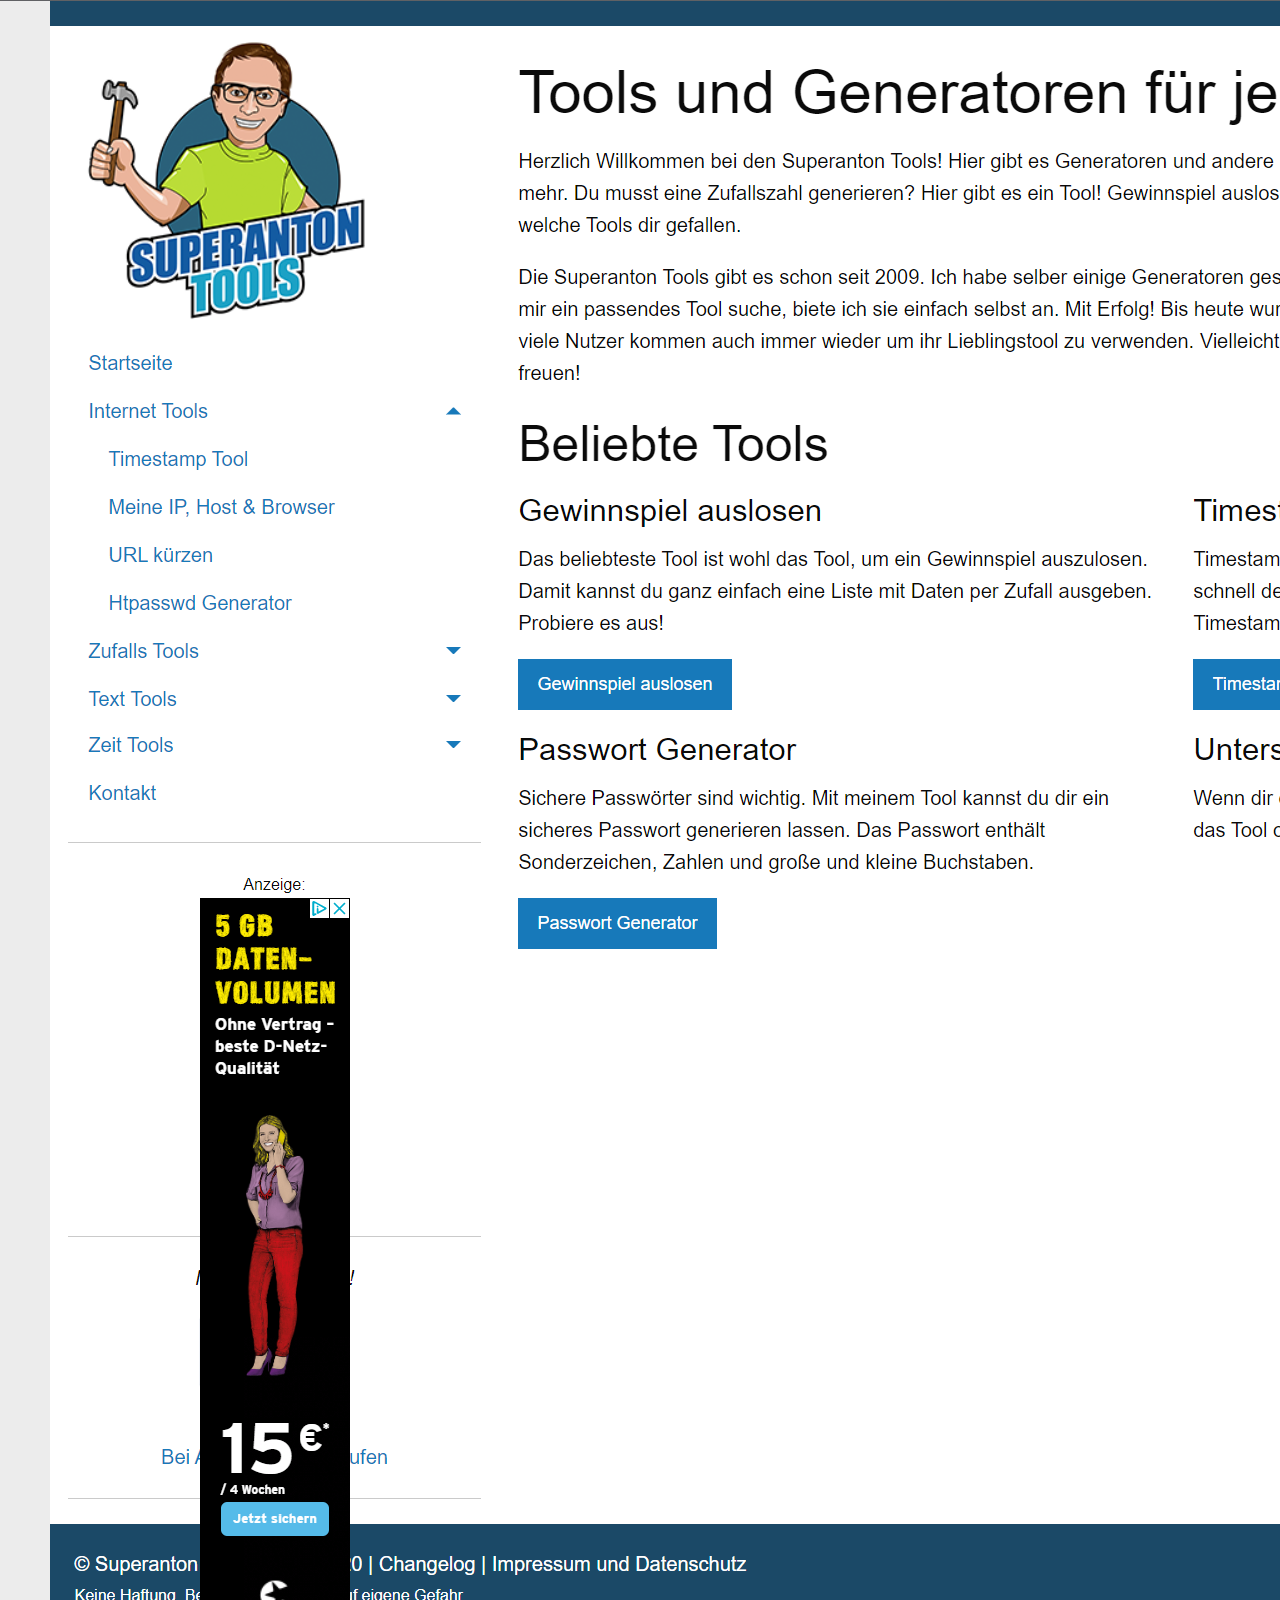
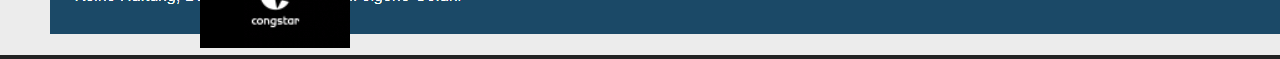
<file: intex.html>
<!DOCTYPE html>
<html lang="en">
<head>
    <meta charset="UTF-8">
    <meta http-equiv="X-UA-Compatible" content="IE=edge">
    <meta name="viewport" content="width=device-width, initial-scale=1.0">
    <link rel="stylesheet" href="style.css">
    <title>Document</title>
</head>
<body>
    <img src="tools.png" alt="">
</body>
</html>
</file>
<file: style.css>
/* 2-General styles */
* {
    margin: 0;
    padding: 0;
    box-sizing: border-box;
}

.container {
    width: 80%;
    margin: auto;
    display: flex;
    justify-content: space-evenly;
    flex-wrap: wrap;
    list-style-type: none;
}

body,
h1,
h2,
h3,
h4,
h5,
h6 {
    font-family: 'Varela Round', sans-serif;
}

.clear {
    clear: both;
}

.section-header {
    text-align: center;
    margin-bottom: 20px;
}

.section-header .section-title {
    font-size: 35px;

    margin-bottom: 10px;
}

.section-header .line {
    display: block;
    height: 2px;
    width: 100px;
    background-color: #6195ff;
    margin-bottom: 10px;
    margin: 0px auto 70px auto;
}

.header-content {
    display: flex;
    justify-content: center;
    overflow: hidden;
}

/* Heder section */

.header {
    background-color: #a13a3a;
    position: fixed;
    width: 100%;
    z-index: 10;
    top: 0;
}

.header .logo {
    height: 20%;
    font-size: 3rem;
    font-weight: bold;
    float: left;
    padding-top: 5px;
    color: #fff;
    padding-left: 40px;
}

.header .nav {
    font-size: 4rem;
    display: flex;
    float: left;
    width: 70%;
    list-style: none;
    justify-content: space-around;
}

#logo {
    position: fixed;
    top: 0px;
    left: 90px;
    z-index: 149;
    width: 75px;
}
/* book */
* {
    box-sizing: border-box;
}
body {
    background: #222;
    font-family: "Gochi Hand", sans-serif;
    color: #333;
}
aside.context {
    text-align: center;
    color: #fff;
    line-height: 1.7;
    font-size: 20px;
    letter-spacing: 0.5px;
}
aside.context a {
    text-decoration: none;
    color: #fff;
    padding: 3px 0;
    border-bottom: 1px dashed;
}
aside.context a:hover {
    border-bottom: 1px solid;
}
aside.context .explanation {
    max-width: 700px;
    margin: 4em auto 0;
}
.book-footer {
    text-align: center;
    margin: 4em auto;
    width: 100%;
}
.book-footer a {
    text-decoration: none;
    display: inline-block;
    width: 45px;
    height: 45px;
    border-radius: 50%;
    background: transparent;
    border: 1px dashed #fff;
    color: #fff;
    margin: 5px;
}
.book-footer a:hover {
    background: rgba(255, 255, 255, 0.1);
}
.book-footer a .icons {
    margin-top: 12px;
    display: inline-block;
    font-size: 20px;
}
.main-content {
    margin: 5em auto;
}
.notebook {
    max-width: 868px;
    min-width: 550px;
    min-height: 570px;
    margin: auto;
    border-radius: 16px;
    background: #cc4b48;
    padding: 2px 4px 2.5px;
}
.notebook__inner {
    width: 100%;
    height: 100%;
    position: relative;
    border-radius: 16px;
    background: linear-gradient(90deg, #fbfae8 15px, transparent 1%) center, linear-gradient(#fbfae8 15px, transparent 1%) center, #ccc;
    background-size: 16px 16px;
    display: grid;
    padding: 30px 20px 25px;
    grid-template-areas: 
    "title expenses picture" 
    "days expenses picture" 
    "days expenses picture" 
    "days goals quote" 
    "days tracker tracker";
    grid-template-columns: 50% 30% 20%;
    grid-template-rows: 18% auto auto 30% 25%;
}
.notebook__inner:after {
    content: "";
    width: 100px;
    height: 100%;
    top: 0;
    margin: auto;
    left: 0;
    right: 0;
    position: absolute;
    background: linear-gradient(to right, transparent 10%, rgba(153, 153, 153, 0.05) 50%, rgba(153, 153, 153, 0.4) 51%, rgba(153, 153, 153, 0.15) 51.5%, transparent 90%);
}
.title {
    grid-area: title;
    text-align: center;
}
.title h1 {
    font-size: 70px;
    font-family: 'Gaegu', cursive;
    text-shadow: 2px 1px 0 #fbfae8, 5px 4px 0 #b93c3cc1;
    margin: 0;
}
.title h3 {
    font: 10.8333333333px "Reenie+Beanie", cursive;
    margin: 8px;
}
.days {
    grid-area: days;
    grid-template-rows: auto;
    grid-template-areas: "days1 days2 days3" "days4 days5 days6" "days7 notes notes" ;

    display: grid;
    grid-template-columns: repeat(3, 1fr);
    grid-template-rows: repeat(3, 1fr);
    grid-gap: 15px;
    margin-right: 22px;
}
.days__item {
    border: 2px solid #111;
    position: relative;
}
.days__item:nth-child(1) {
    box-shadow: 3px 3px 0 0 rgba(208, 91, 88, 0.4);
}
.days__item:nth-child(2) {
    box-shadow: 3px 3px 0 0 rgba(244, 68, 46, 0.5);
}
.days__item:nth-child(3) {
    box-shadow: 3px 3px 0 0 rgba(239, 184, 186, 0.6);
}
.days__item:nth-child(4) {
    box-shadow: 3px 3px 0 0 rgba(204, 75, 72, 0.7);
}
.days__item:nth-child(5) {
    box-shadow: 3px 3px 0 0 rgba(231, 149, 152, 0.7);
}
.days__item:nth-child(6) {
    box-shadow: 3px 3px 0 0 rgba(228, 87, 46, 0.5);
}
.days__item:nth-child(7) {
    box-shadow: 3px 3px 0 0 rgba(239, 184, 186, 0.6);
}
.days__day {
    padding: 5px 5px 2px;
    font: 18px "Indie Flower", cursive;
    border-bottom: 2px solid #111;
}
.days__img{
width: 70px;
height: 70px;
margin-bottom: 15%;
}
.days__list {
    padding: 8px;
    font-size: 14px;
    line-height: 0.9;
}
.days p {
    padding-left: 8px;
    position: relative;
    margin: 5px 0;
}
.days p:after {
    content: '-';
    top: 0;
    position: absolute;
    left: 0;
}
.days .highlighted {
    position: absolute;
    width: 100%;
    bottom: 0;
    padding: 8px;
    left: 0;
    text-align: center;
}
.days .highlighted .text {
    margin-top: 5px;
    position: relative;
}
.days .highlighted .text span {
    position: relative;
    z-index: 2;
}
.days .highlighted .text:after {
    content: '';
    background: rgba(239, 184, 186, 0.3);
    width: 95%;
    height: 100%;
    position: absolute;
    left: 2px;
    top: 0;
    z-index: 1;
    transform: rotate(-3deg);
}
.notes {
    grid-area: notes;
    border: 2px solid #111;
    border-width: 0 2px 2px;
    margin: 35px 20px 0 0;
    position: relative;
}
.notes span {
    text-align: left;
    display: block;
    margin: -25px 22px;
    font-size: 37px;
    font-family: 'Gaegu', cursive;
    text-shadow: 2px 1px 0 #fbfae8, 5px 4px 0 #ff7f5063;
}
.notes span:before {
    content: "";
    position: absolute;
    width: 100%;
    height: 2px;
    top: 0;
    left: 0;
    background: #111;
    background: linear-gradient(to right, #111 15px, transparent 21px, transparent 135px, #111 95px);
}
.notes__list {
    margin-top: 24px;
    padding: 10px;
    line-height: 1.2;
}
.expenses {
    grid-area: expenses;
    margin: 0 0 20px 20px;
    display: grid;
    grid-gap: 6px 10px;
    align-items: center;
    grid-template-columns: repeat(4, 1fr);
    grid-template-rows: repeat(6, auto);
}
.expenses h4 {
    font: 30px "Indie Flower", cursive;
    text-shadow: 2px 1px 0 #fbfae8, 5px 4px 0 #ff7f5063;
    text-align: center;
    margin: 0 0 10px;
}
.expenses h4:first-of-type {
    grid-column: 1 / span 4;
}
.expenses__box {
    height: 100%;
    border: 2px solid #111;
    grid-column: span 2;
    padding: 7px 7px 5px;
    display: flex;
    flex-direction: column;
    justify-content: center;
    text-decoration: none;
    color: #222;
}
.expenses__title {
    font: 4px;
}
.expenses__amount {
    font: 19px 'Gochi Hand', cursive;
    display: inline-block;
    margin-left: 10px;
}
.expenses .savings {

    color: #222;
    position: relative;
    grid-column: 1 / span 4;
    width: 99%;
    padding: 10px 10px 5px;
    background: rgba(239, 184, 186, 0.4);
    box-shadow: 3px 3px 0 0 rgba(231, 149, 152, 0.7);
    font: 16px "Reenie+Beanie", cursive;
}
.picture {
    display: flex;
    align-items: center;
    grid-area: picture;
    margin-left: 20px;
}
.picture__border {
    width: 100%;
    background: #f9f9f9;
    padding: 20px 10px 50px;
    height: 65%;
    transform: rotate(5deg);
    position: relative;
    box-shadow: 0 1px 6px rgba(0, 0, 0, 0.15);
}
.picture__border:after {
    content: "";
    width: 55%;
    height: 20px;
    top: -10px;
    z-index: 5;
    left: 25%;
    transform: rotate(-2deg);
    position: absolute;
    box-shadow: 0 1px 2px rgba(0, 0, 0, 0.1);
    background: rgba(220, 220, 220, 0.4);
}
.picture__border img {
    width: 100%;
    height: 100%;
    object-fit: cover;
}
.picture__border figcaption {
    margin: 10px 0;
    text-align: center;
    display: block;
    font: 14px "Gochi Hand", cursive;
    color: #f4442e;
}
.goals {
    grid-area: goals;
    margin: 25px 0 47px 20px;
    border: 2px solid #111;
    border-width: 0 2px 2px;
    position: relative;
    height: 95%;
}
.goals__list {
    height: 100%;}
.goals__item {
    height: 100%;
    padding: 3px 12px;
}
.goals__item img{width: 80%;}
.goals__item__checkbox {
    border: 2px solid #111;
    width: 20px;
    height: 20px;
    display: inline-block;
    margin-right: 5px;
    position: relative;
}
.goals__item__checkbox span {
    font-size: 26px;
    display: inline-block;
    position: absolute;
    top: -4px;
    color: #db6165;
}
.goals__item__desc {
    display: inline-block;
    font: 18px "Gochi Hand", cursive;
    vertical-align: top;
}
.goals > span:nth-child(1) {
    text-align: left;
    position: absolute;
    text-transform: uppercase;
    font: 700 9px "Reenie+Beanie", cursive;
    top: -30px;
    transform: rotate(-15deg);
}
.goals > span:nth-child(2) {
    text-align: left;
    display: block;
    margin: -25px 17px;
    font-size: 37px;
    font-family: 'Gaegu', cursive;
    text-shadow: 2px 1px 0 #fbfae8, 5px 4px 0 #ff7f5063;
}
.goals > span:nth-child(2):before {
    content: "";
    position: absolute;
    width: 100%;
    height: 2px;
    top: 0;
    left: 0;
    background: #111;
    background: linear-gradient(to right, #111 14px, transparent 15px, transparent 113px, #111 85px);
}
.goals__inner {
    height: 100%;
    margin-top: 19px;
}
.music {
    grid-area: quote;
    margin: 25px 0 10px 20px;
    position: relative;
}
.music__title {
    font: 30px "Indie Flower", cursive;
    text-shadow: 2px 1px 0 #fbfae8, 5px 4px 0 #ff7f5063;;
}
.music__artist {
    margin: 15px 0;
    transform: rotate(-10deg);
    max-width: 50px;
    font: 15px 'Gochi Hand', cursive;
}
.music__artist a{
    text-decoration: none;
    color: #e4572e;}
.music svg {
    width: 65px;
    position: absolute;
    bottom: 0px;
    right: -10px;
}
.tracker {
    grid-area: tracker;
    border: 2px solid #111;
    border-width: 0 2px 2px;
    margin: 35px 18px 0 20px;
    position: relative;
}
.tracker span {
    text-align: left;
    display: block;
    margin: -25px 22px;
    font-size: 37px;
    font-family: 'Gaegu', cursive;
    text-shadow: 2px 1px 0 #fbfae8, 5px 4px 0 #ff7f5063;
}
.tracker span:before {
    content: "";
    position: absolute;
    width: 100%;
    height: 2px;
    top: 0;
    left: 0;
    background: #111;
    background: linear-gradient(to right, #111 15px, transparent 21px, transparent 173px, #111 95px);
}
.tracker__list {
    margin-top: 17px;
    padding: 10px;
    line-height: 1.2;
}
#monika{position: fixed;
top: 5px;
right: 5px;
z-index: 149;
width: 15vw;}
#monika:after {
    content: "";
    width: 55%;
    height: 20px;
    top: -10px;
    z-index: 5;
    left: 25%;
    transform: rotate(-2deg);
    position: absolute;
    box-shadow: 0 1px 2px rgb(0 0 0 / 10%);
    background: rgba(220, 220, 220, 0.4);
}

@media screen and (max-width: 768px) {
    .main-content {
        padding: 1em;
   }
    .notebook__inner {
        grid-template-columns: 40% 25% 35%;
        grid-template-rows: auto;
        grid-template-areas: "title title title" "days days days" "notes notes notes" "expenses expenses expenses" "goals quote picture" "tracker tracker picture";
    }
        .notebook__inner > div {
            margin: 30px 20px;
       }
       .notebook__inner :after {
            width: 100%;
            height: 100px;
            bottom: 0;
            background: linear-gradient( to bottom, transparent 10%, rgba(153, 153, 153, 0.05) 50%, rgba(153, 153, 153, 0.4) 51%, rgba(153, 153, 153, 0.15) 51.5%, transparent 90% );
       }
   }

/* footer-section */

.footer {
    background: #1c1d21;
    text-align: center;
    padding-top: q0px;
}




/*media nav*/

.media-nav-bar {
    display: none;
    z-index: 100;
    overflow: hidden;
    background-color: #333;
    position: fixed;
    bottom: 0;
    width: 100%;
    height: fit-content;
    justify-content: space-evenly;
}
.media-nav-bar p{color: rgb(153 153 153 / 40%);}
.media-nav-bar a {
    display: flex;
    float: left;
    display: block;
    color: #f2f2f2;
    text-align: center;
    text-decoration: none;
    font-size: 17px;
}

.imcon {
    width: 4rem;
    display: flex;
}


@media only screen and (max-width: 900px) {

    /*nav*/
    .header {
        display: none;
    }
#monika{display: none;}
#logo{display: none;}
    .scrollbar {
        margin-top: 0px;
        height: 100vh;
        width: 100vw;
        overflow-y: scroll;
    }

    #style-1::-webkit-scrollbar {
        width: 2%;
        background-color: #071820;
    }

    .media-nav-bar {
        display: flex;
    align-items: center;
    flex-direction: column-reverse;
    }

    /*about*/
    .about-item-desc {
        display: none;
    }

    .about-item{
        flex-direction: column;
        display: flex;
        flex-wrap: nowrap;
        align-items: center;}

    .about-item-link {
        display: none;
    }

    /*working*/
    .working-item-desc {
        display: none;
    }

    .container {
        justify-content: space-around;
    }

    .button {
        width: 30%;
        display: flex;
        justify-content: center;
    }

    .working-item .icon {
        position: unset;
        left: 10;
        top: 0;
    }

    .working-item {
        padding: 0;
        display: flex;
        width: 100%;
        padding: 40px 20px;
        align-content: center;
        flex-direction: column;
        align-items: center;
    }

    .working-item-title {
        margin-top: 3%;
        margin-bottom: 3%;
        text-align: center;
    }

    /*why me*/

    .why-item {
        width: 80%;
    }

    .numbers-items {
        width: 100%;
        padding: 0;
    }

    /*pricing*/
    .pricing-item-permonth {
        width: unset;
        height: unset;
        padding: 30px 0;
        transition: unset;
        margin: unset;
        border: unset;
        border-radius: unset;
    }

    .pricing-list {
        display: none;
    }

    .purchase {
        width: unset;
    }

    .pricing-plans {
        overflow: hidden;
        width: 100%;
        display: flex;
        justify-content: space-evenly;
    }

    .pricing-item {
        float: unset;
        padding: unset;
    }

    .pricing-item-text {
        font-size: 13px;
    }

    /*contact*/
    .contact-items {
        width: 100%;
        padding: 0;
        padding-top: 10%;
        padding-bottom: 10%;
    }

    .number-item-text {
        width: 100%;
    }

}
</file>
